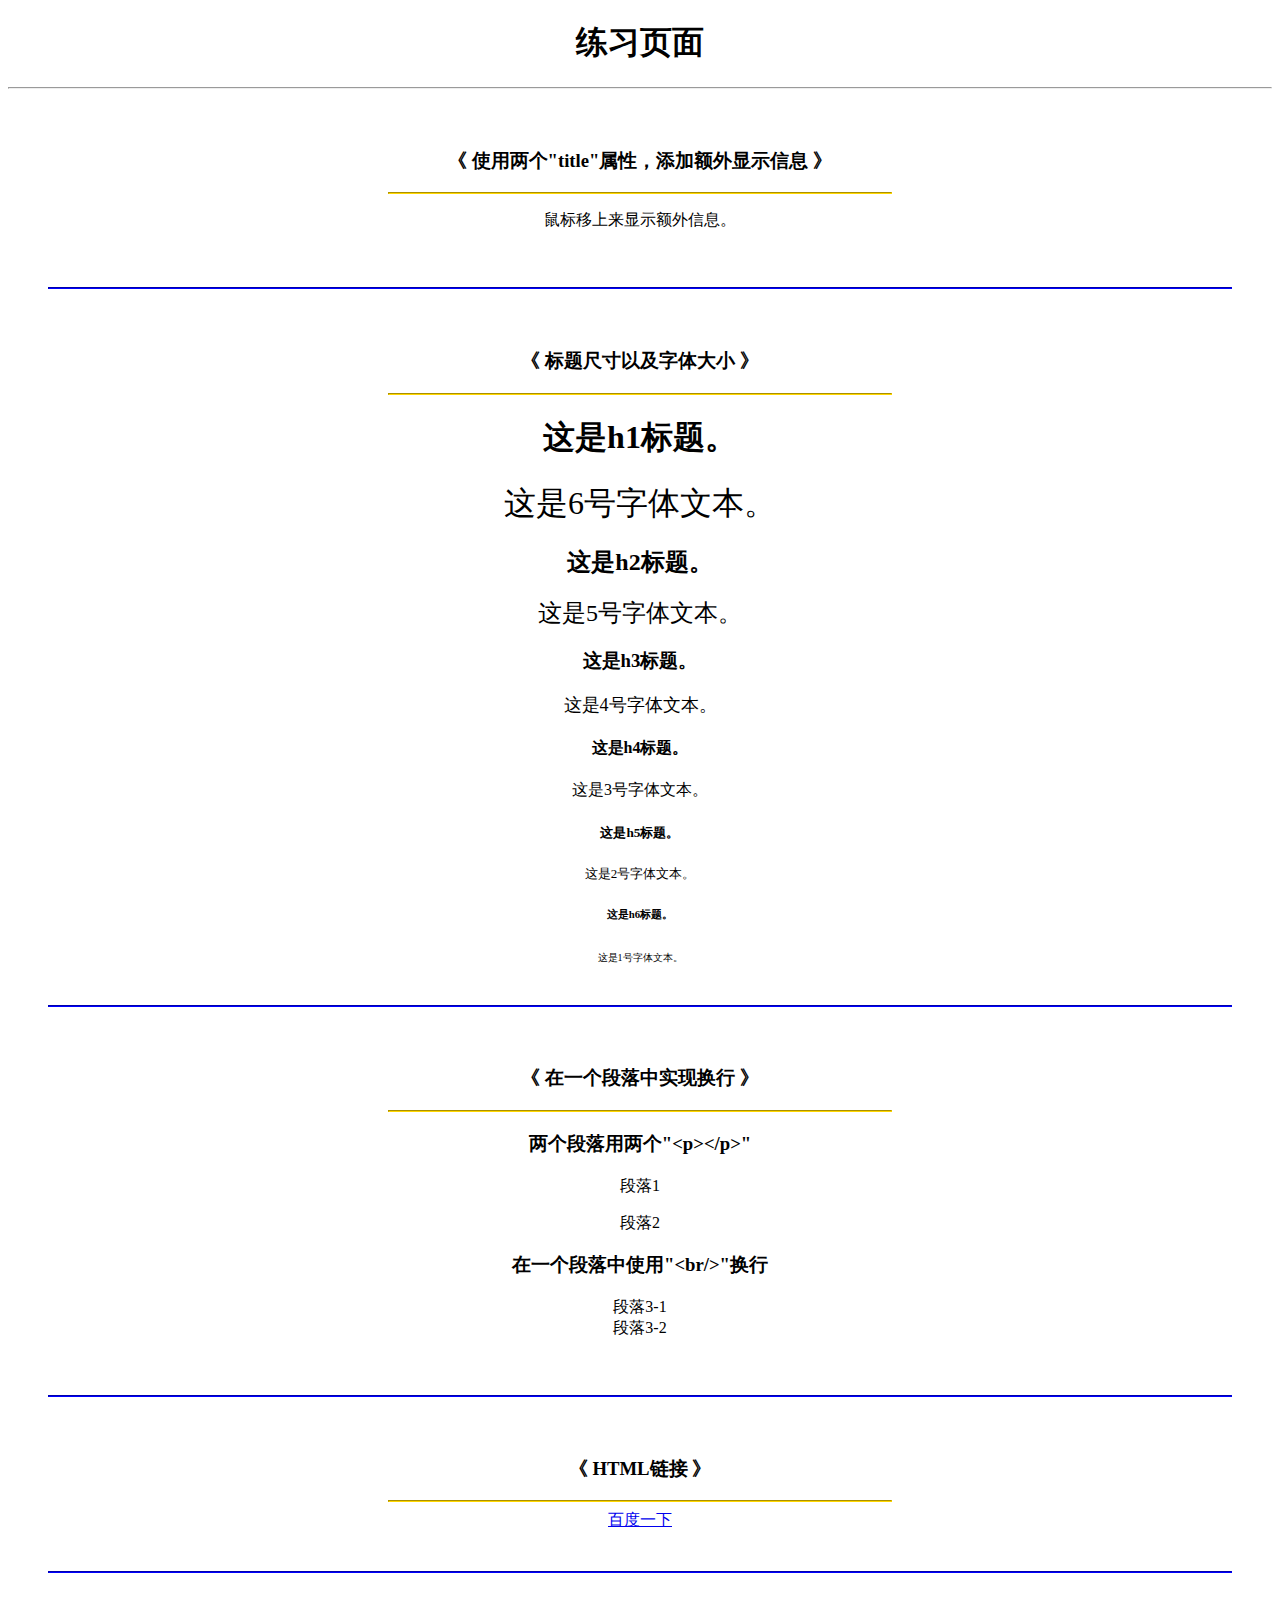
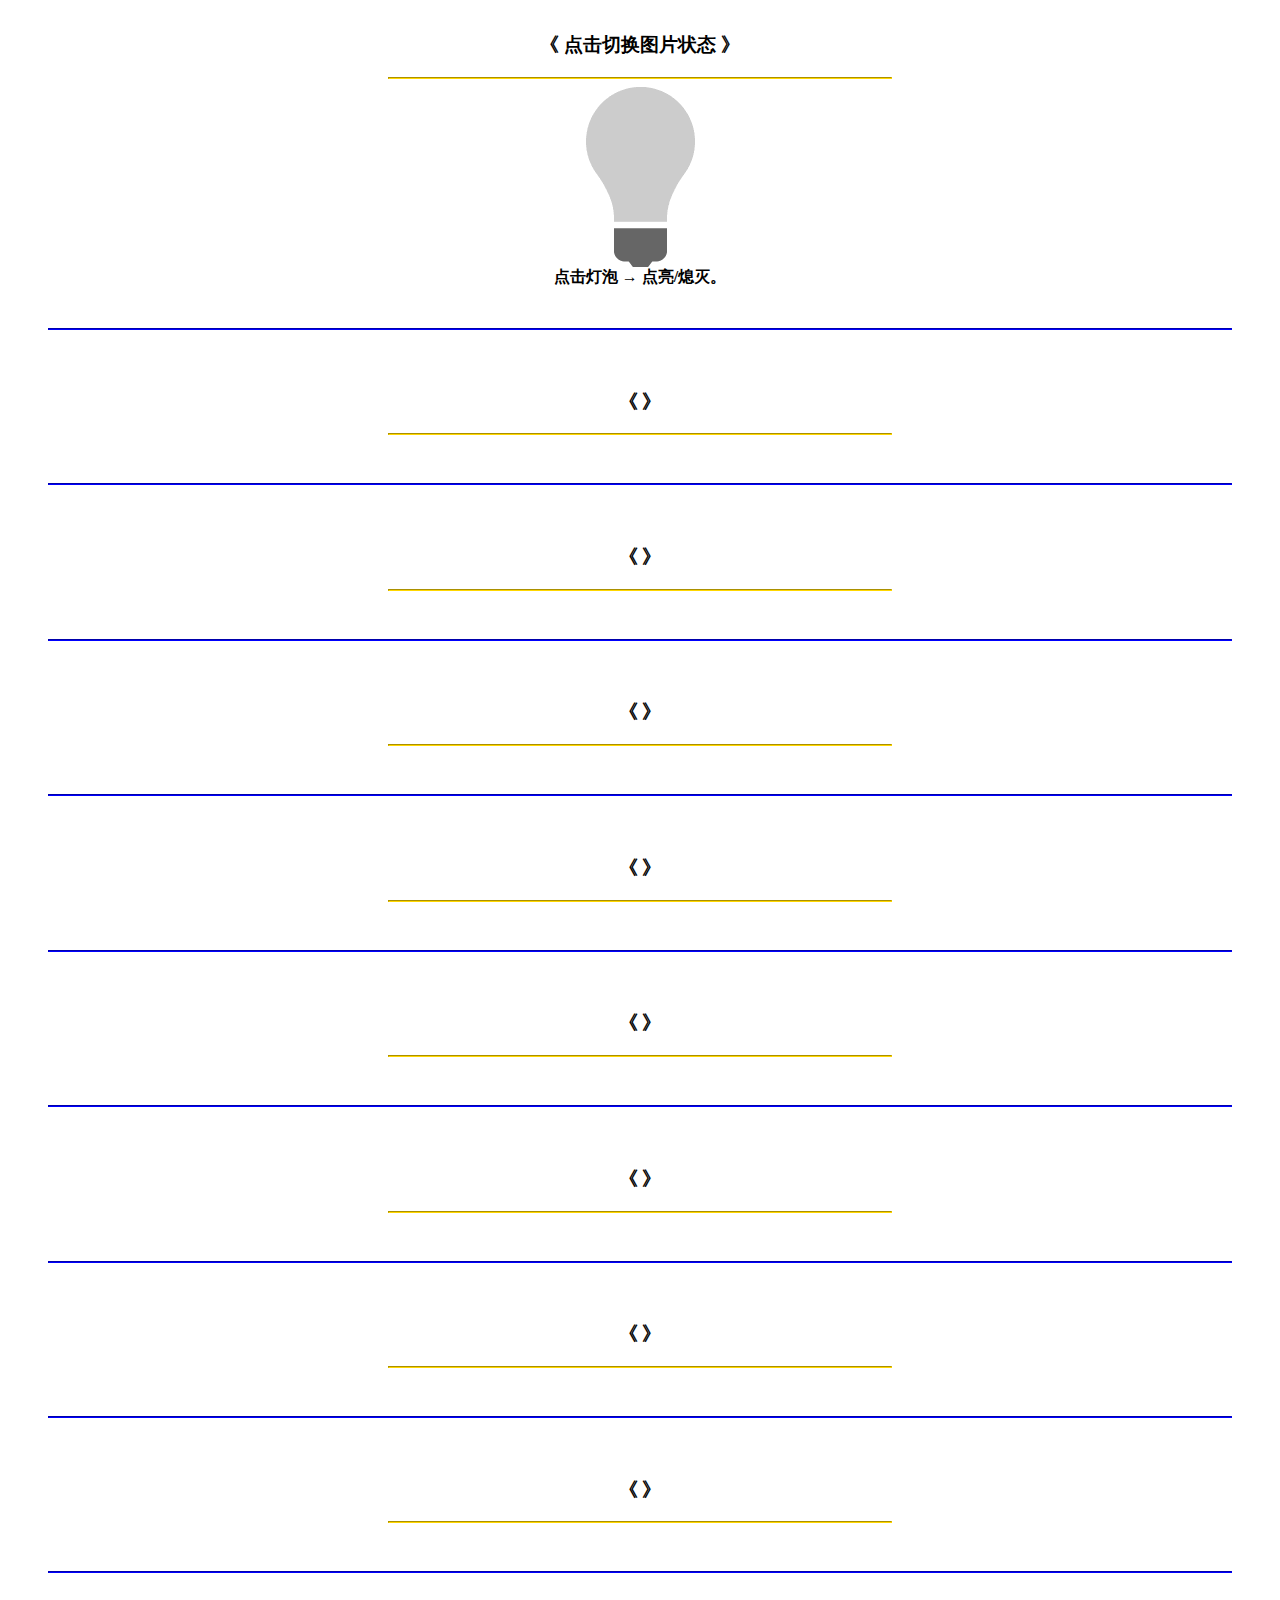
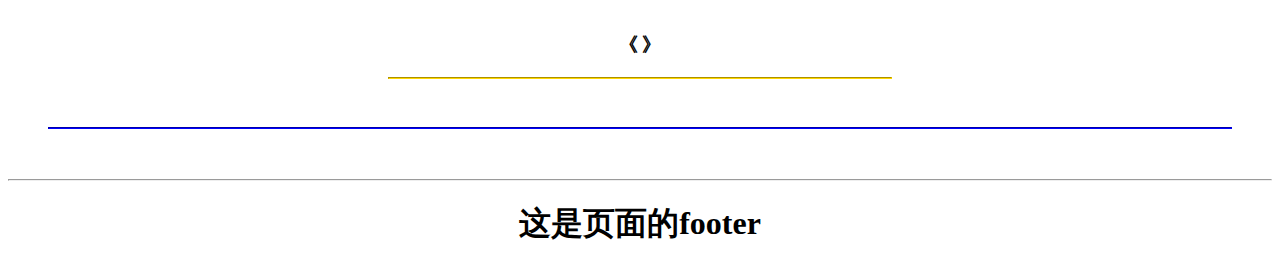
<file: Web Mcc/index_container.html>
<!DOCTYPE html>
<html>
	<!--头文件-->

	<head>
		<meta charset="UTF-8">
		<title>Mcc's Web'</title>
		<link rel="stylesheet" href="css/style_container.css">
		<script src="javaScript/javaScript.js"></script>
	</head>

	<body>
		<div id="div_container_body">
			<div id="div_header">
				<h1 align="center">练习页面</h1>
				<hr/>
			</div>

			<div id="div_container_main">

				<div class="div_taste" id="taste_01">
					<h3 class="container_main_h3">《 使用两个"title"属性，添加额外显示信息 》</h3>
					<hr class="taste_start" />
					<p id="web_title" title="额外的信息">鼠标移上来显示额外信息。</p>
				</div>
				<hr class="taste_over" />

				<div class="div_taste" id="taste_02">
					<h3 class="container_main_h3">《 标题尺寸以及字体大小 》</h3>
					<hr class="taste_start" />
					<h1>这是h1标题。</h1>
					<font size="6">这是6号字体文本。</font>
					<h2>这是h2标题。</h2>
					<font size="5">这是5号字体文本。</font>
					<h3>这是h3标题。</h3>
					<font size="4">这是4号字体文本。</font>
					<h4>这是h4标题。</h4>
					<font size="3">这是3号字体文本。</font>
					<h5>这是h5标题。</h5>
					<font size="2">这是2号字体文本。</font>
					<h6>这是h6标题。</h6>
					<font size="1">这是1号字体文本。</font>
				</div>
				<hr class="taste_over" />

				<div class="div_taste" id="taste_03">
					<h3 class="container_main_h3">《 在一个段落中实现换行 》</h3>
					<hr class="taste_start" />
					<h3>两个段落用两个"&lt;p&gt;&lt;/p&gt;"</h3>
					<p>段落1</p>
					<p>段落2</p>

					<h3>在一个段落中使用"&lt;br/&gt;"换行</h3>
					<p>段落3-1<br/>段落3-2</p>
				</div>
				<hr class="taste_over" />

				<div class="div_taste" id="taste_04">
					<h3 class="container_main_h3">《 HTML链接 》</h3>
					<hr class="taste_start" />
					<a href="http://www.baidu.com.cn" title="不知道答案？百度一下告诉你！" target="_blank">百度一下</a>
				</div>
				<hr class="taste_over" />

				<div class="div_taste" id="taste_05">
					<h3 class="container_main_h3">《 点击切换图片状态 》</h3>
					<hr class="taste_start" />
					<!--调用function turnOnTheBulb()，控制灯泡开关-->
					<img id="img_turnOnTheBulb" onclick="turnOnTheBulb()" src="img/pic_bulboff.gif" align="center" />
					<br />
					<b>点击灯泡 → 点亮/熄灭。</b>
				</div>
				<hr class="taste_over" />

				<div class="div_taste" id="taste_06">
					<h3 class="container_main_h3">《  》</h3>
					<hr class="taste_start" />

				</div>
				<hr class="taste_over" />

				<div class="div_taste" id="taste_07">
					<h3 class="container_main_h3">《  》</h3>
					<hr class="taste_start" />

				</div>
				<hr class="taste_over" />

				<div class="div_taste" id="taste_08">
					<h3 class="container_main_h3">《  》</h3>
					<hr class="taste_start" />

				</div>
				<hr class="taste_over" />

				<div class="div_taste" id="taste_09">
					<h3 class="container_main_h3">《  》</h3>
					<hr class="taste_start" />

				</div>
				<hr class="taste_over" />

				<div class="div_taste" id="taste_10">
					<h3 class="container_main_h3">《  》</h3>
					<hr class="taste_start" />

				</div>
				<hr class="taste_over" />

				<div class="div_taste" id="taste_11">
					<h3 class="container_main_h3">《  》</h3>
					<hr class="taste_start" />

				</div>
				<hr class="taste_over" />

				<div class="div_taste" id="taste_12">
					<h3 class="container_main_h3">《  》</h3>
					<hr class="taste_start" />

				</div>
				<hr class="taste_over" />

				<div class="div_taste" id="taste_13">
					<h3 class="container_main_h3">《  》</h3>
					<hr class="taste_start" />

				</div>
				<hr class="taste_over" />

				<div class="div_taste" id="taste_14">
					<h3 class="container_main_h3">《  》</h3>
					<hr class="taste_start" />

				</div>
				<hr class="taste_over" />

			</div>
			<div id="div_footer">
				<hr/>
				<h1>这是页面的footer</h1>
			</div>

		</div>
	</body>

</html>
</file>
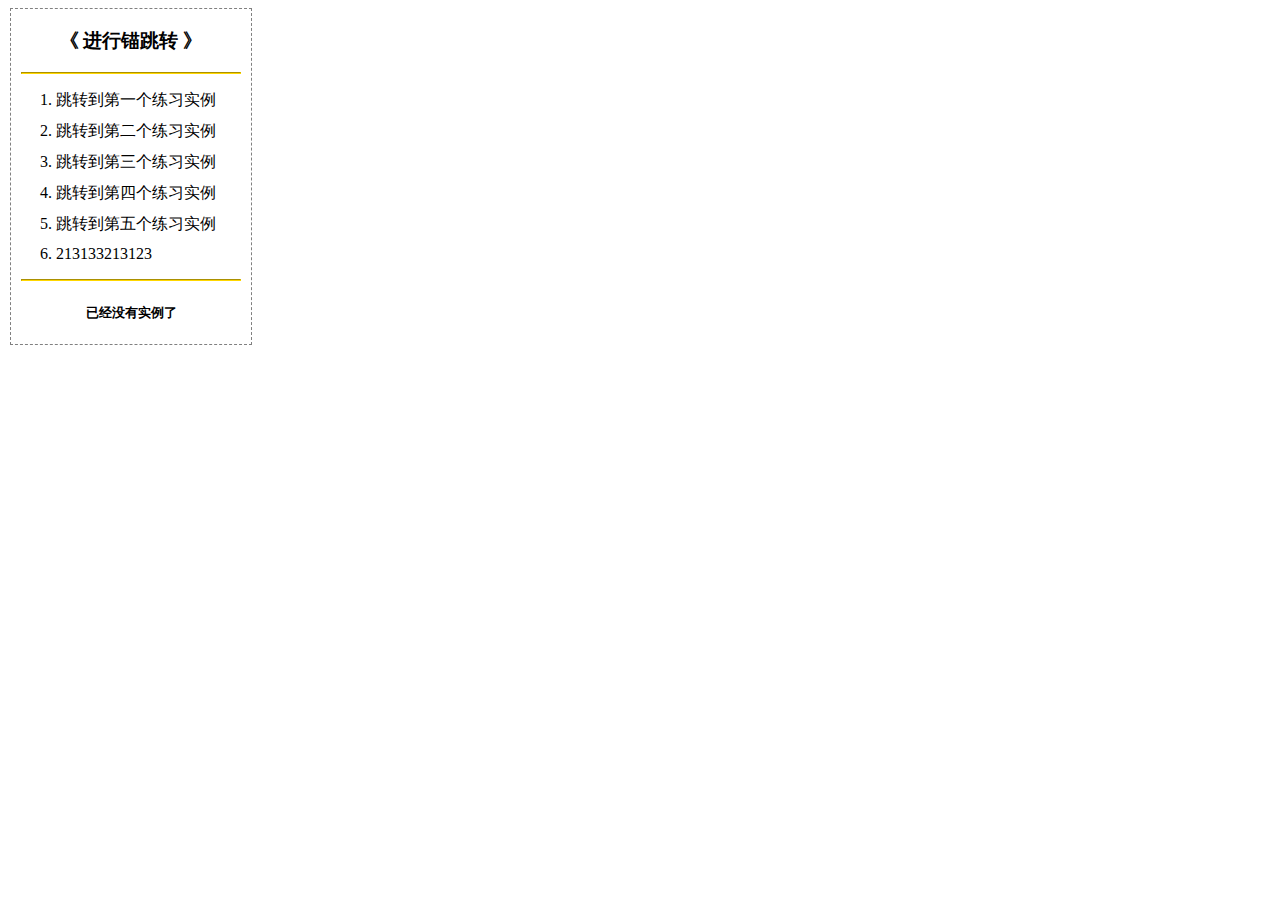
<file: Web Mcc/index_nav.html>
<!DOCTYPE html>
<html>

	<head>
		<meta charset="UTF-8">
		<link rel="stylesheet" href="css/style_nav.css" />
		<script type="text/javascript" src="javaScript/javaScript.js"></script>
		<title></title>
	</head>

	<body>
		<div id="nav_div_body">

			<h3 class="nav_main_h3">《 进行锚跳转 》</h3>
			<hr class="taste_start" />
			<ol id="ol_mao">
				<li>
					<a href="index_container.html#taste_01" target="showframe">跳转到第一个练习实例</a>
				</li>
				<li>
					<a href="index_container.html#taste_02" target="showframe">跳转到第二个练习实例</a>
				</li>
				<li>
					<a href="index_container.html#taste_03" target="showframe">跳转到第三个练习实例</a>
				</li>
				<li>
					<a href="index_container.html#taste_04" target="showframe">跳转到第四个练习实例</a>
				</li>
				<li>
					<a href="index_container.html#taste_05" target="showframe">跳转到第五个练习实例</a>
				</li>
				<li>
					<a href="12314124214.html" target="showframe">213133213123</a>
				</li>

			</ol>

			<hr class="taste_start" />

			<div id="nav_div_footer">
				<h5 style="text-align: center;">已经没有实例了</h5>
			</div>
		</div>

		</div>
	</body>

</html>
</file>
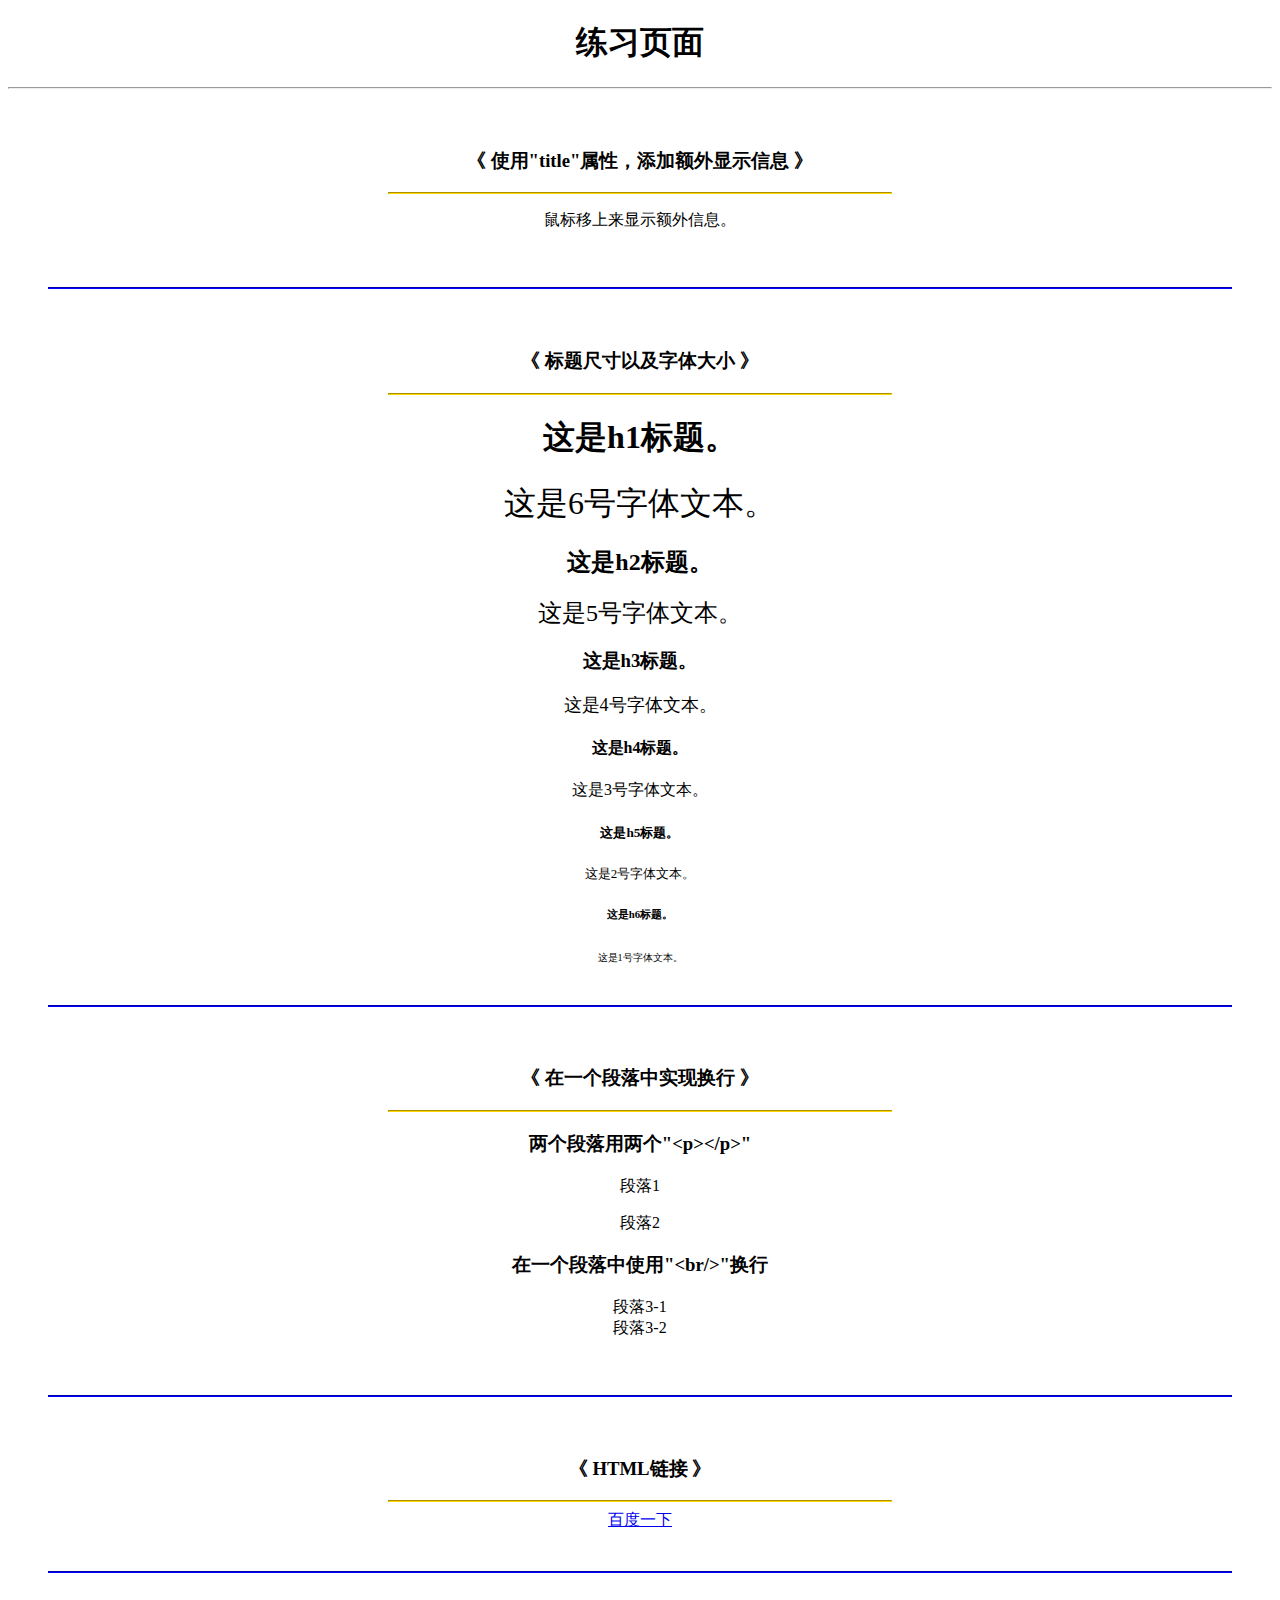
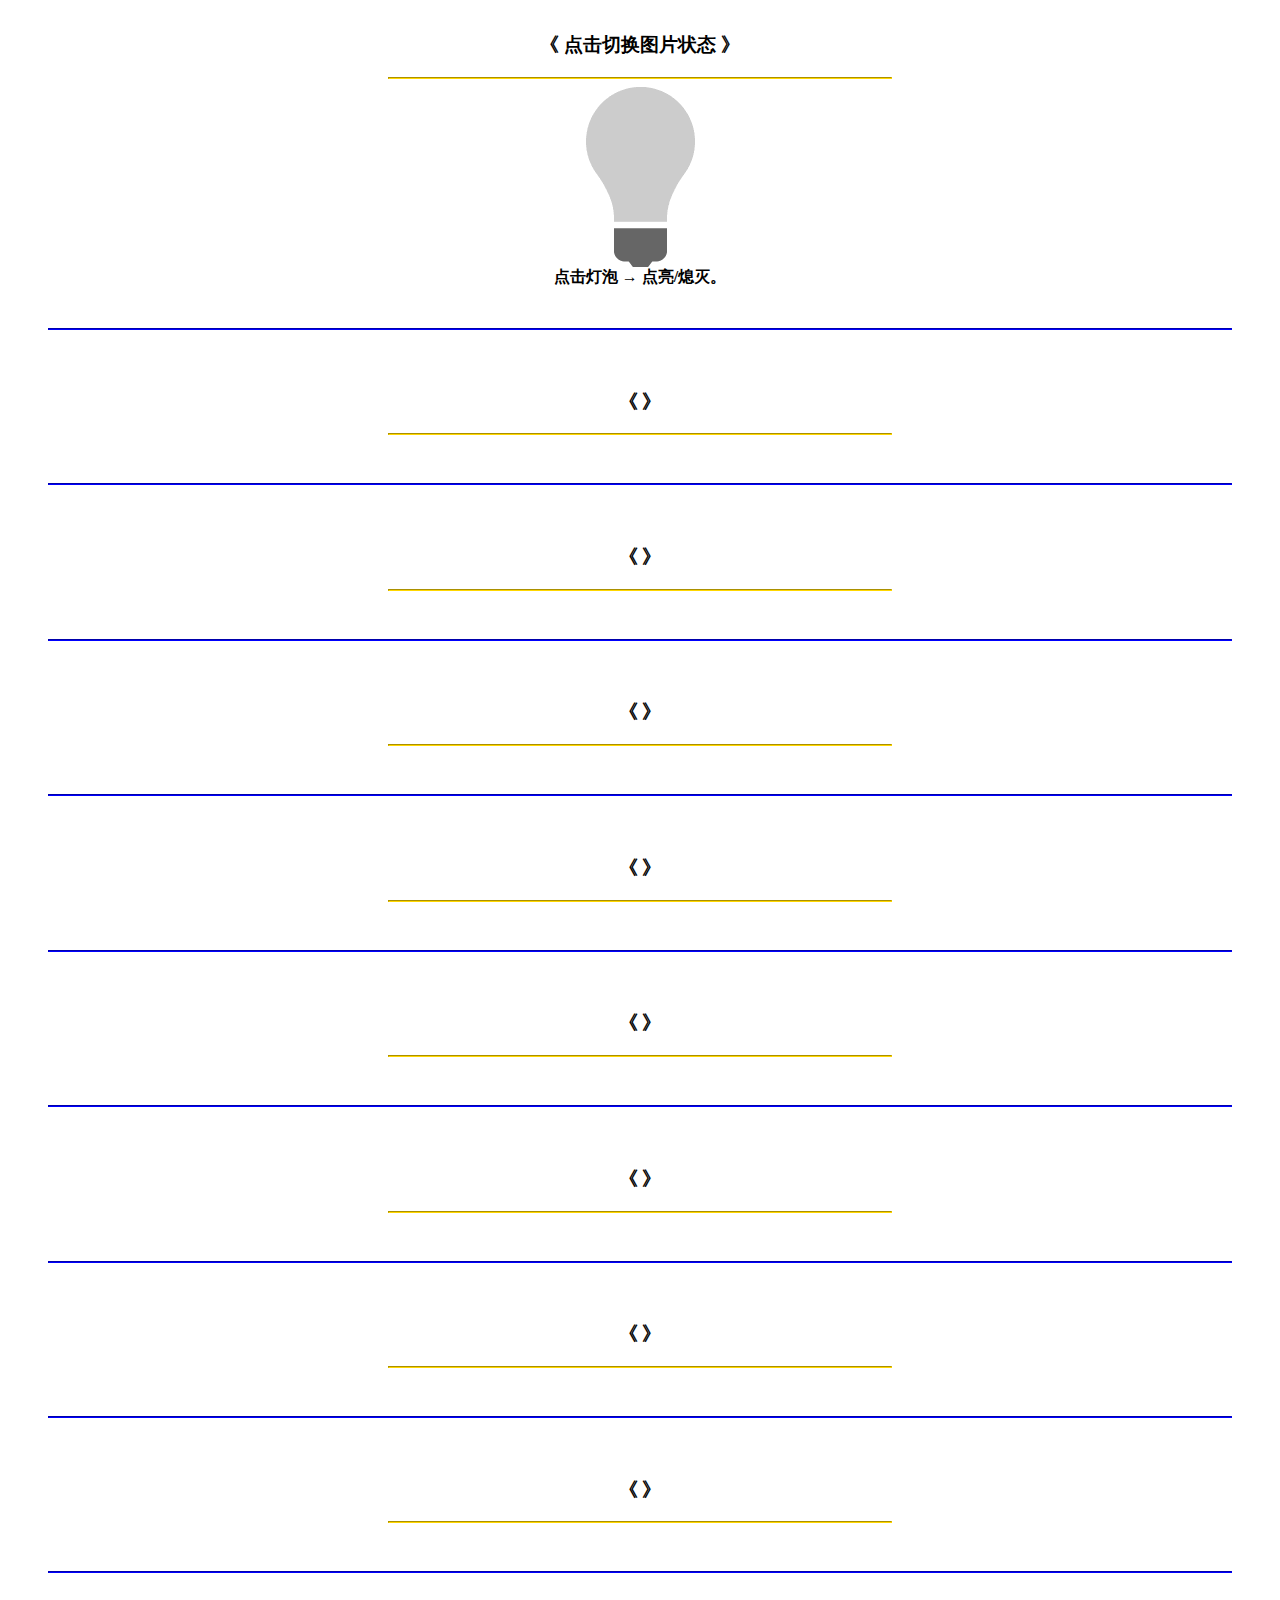
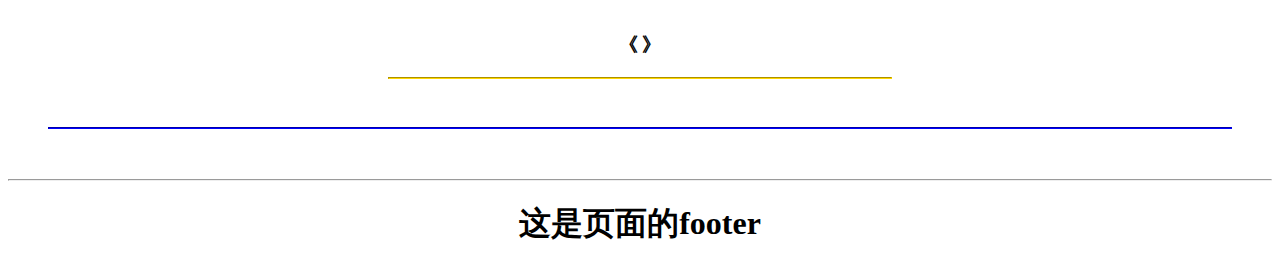
<file: Web Mcc/indexs/index_container.html>
<!DOCTYPE html>
<html>
	<!--头文件-->

	<head>
		<meta charset="UTF-8">
		<title>Mcc's Web'</title>
		<link rel="stylesheet" href="../css/style_container.css">
		<script src="../javaScript/javaScript.js"></script>
	</head>

	<body>
		<div id="div_container_body">
			<div id="div_header">
				<h1 align="center">练习页面</h1>
				<hr/>
			</div>

			<div id="div_container_main">

				<div class="div_taste" id="taste_01">
					<h3 class="container_main_h3">《 使用"title"属性，添加额外显示信息 》</h3>
					<hr class="taste_start" />
					<p id="web_title" title="额外的信息">鼠标移上来显示额外信息。</p>
				</div>
				<hr class="taste_over" />

				<div class="div_taste" id="taste_02">
					<h3 class="container_main_h3">《 标题尺寸以及字体大小 》</h3>
					<hr class="taste_start" />
					<h1>这是h1标题。</h1>
					<font size="6">这是6号字体文本。</font>
					<h2>这是h2标题。</h2>
					<font size="5">这是5号字体文本。</font>
					<h3>这是h3标题。</h3>
					<font size="4">这是4号字体文本。</font>
					<h4>这是h4标题。</h4>
					<font size="3">这是3号字体文本。</font>
					<h5>这是h5标题。</h5>
					<font size="2">这是2号字体文本。</font>
					<h6>这是h6标题。</h6>
					<font size="1">这是1号字体文本。</font>
				</div>
				<hr class="taste_over" />

				<div class="div_taste" id="taste_03">
					<h3 class="container_main_h3">《 在一个段落中实现换行 》</h3>
					<hr class="taste_start" />
					<h3>两个段落用两个"&lt;p&gt;&lt;/p&gt;"</h3>
					<p>段落1</p>
					<p>段落2</p>

					<h3>在一个段落中使用"&lt;br/&gt;"换行</h3>
					<p>段落3-1<br/>段落3-2</p>
				</div>
				<hr class="taste_over" />

				<div class="div_taste" id="taste_04">
					<h3 class="container_main_h3">《 HTML链接 》</h3>
					<hr class="taste_start" />
					<a href="http://www.baidu.com.cn" title="不知道答案？百度一下告诉你！" target="_blank">百度一下</a>
				</div>
				<hr class="taste_over" />

				<div class="div_taste" id="taste_05">
					<h3 class="container_main_h3">《 点击切换图片状态 》</h3>
					<hr class="taste_start" />
					<!--调用function turnOnTheBulb()，控制灯泡开关-->
					<img id="img_turnOnTheBulb" onclick="turnOnTheBulb()" src="../img/pic_bulboff.gif" align="center" />
					<br />
					<b>点击灯泡 → 点亮/熄灭。</b>
				</div>
				<hr class="taste_over" />

				<div class="div_taste" id="taste_06">
					<h3 class="container_main_h3">《  》</h3>
					<hr class="taste_start" />

				</div>
				<hr class="taste_over" />

				<div class="div_taste" id="taste_07">
					<h3 class="container_main_h3">《  》</h3>
					<hr class="taste_start" />

				</div>
				<hr class="taste_over" />

				<div class="div_taste" id="taste_08">
					<h3 class="container_main_h3">《  》</h3>
					<hr class="taste_start" />

				</div>
				<hr class="taste_over" />

				<div class="div_taste" id="taste_09">
					<h3 class="container_main_h3">《  》</h3>
					<hr class="taste_start" />

				</div>
				<hr class="taste_over" />

				<div class="div_taste" id="taste_10">
					<h3 class="container_main_h3">《  》</h3>
					<hr class="taste_start" />

				</div>
				<hr class="taste_over" />

				<div class="div_taste" id="taste_11">
					<h3 class="container_main_h3">《  》</h3>
					<hr class="taste_start" />

				</div>
				<hr class="taste_over" />

				<div class="div_taste" id="taste_12">
					<h3 class="container_main_h3">《  》</h3>
					<hr class="taste_start" />

				</div>
				<hr class="taste_over" />

				<div class="div_taste" id="taste_13">
					<h3 class="container_main_h3">《  》</h3>
					<hr class="taste_start" />

				</div>
				<hr class="taste_over" />

				<div class="div_taste" id="taste_14">
					<h3 class="container_main_h3">《  》</h3>
					<hr class="taste_start" />

				</div>
				<hr class="taste_over" />

			</div>
			<div id="div_footer">
				<hr/>
				<h1>这是页面的footer</h1>
			</div>

		</div>
	</body>

</html>
</file>
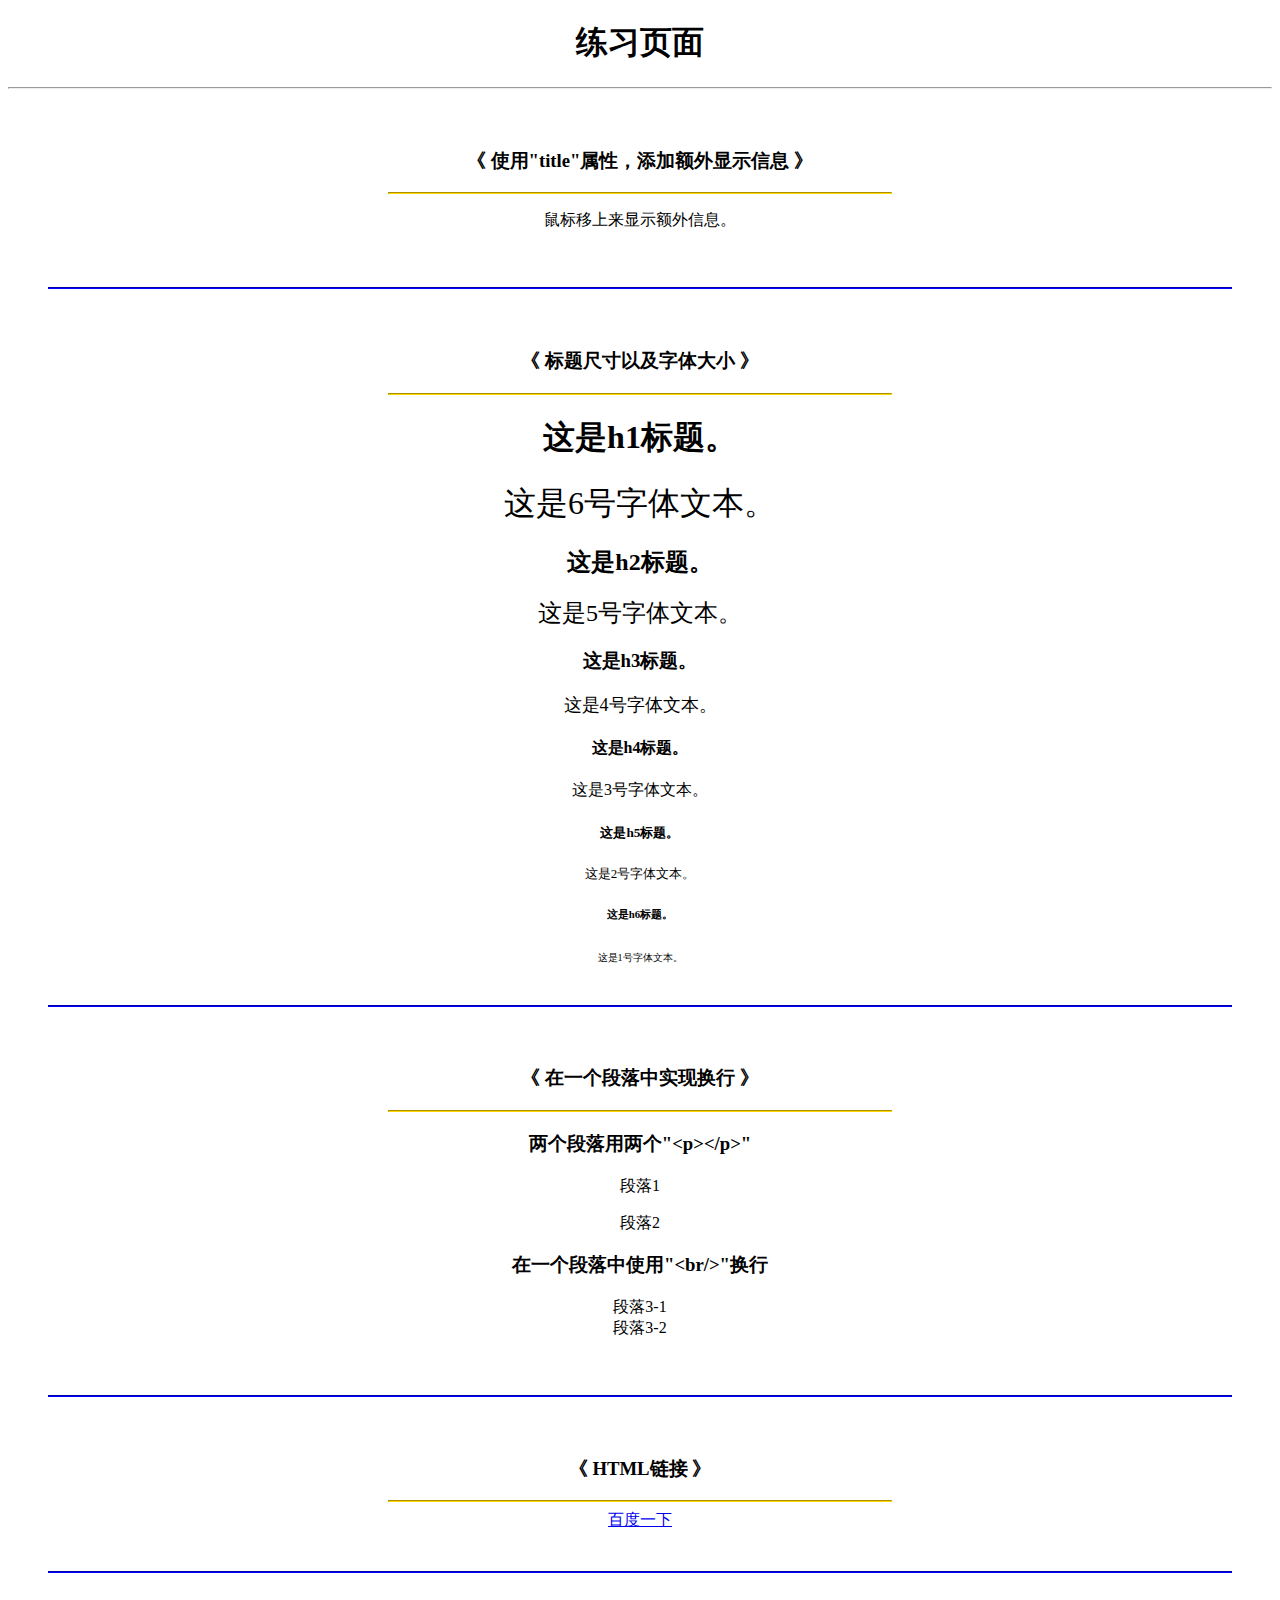
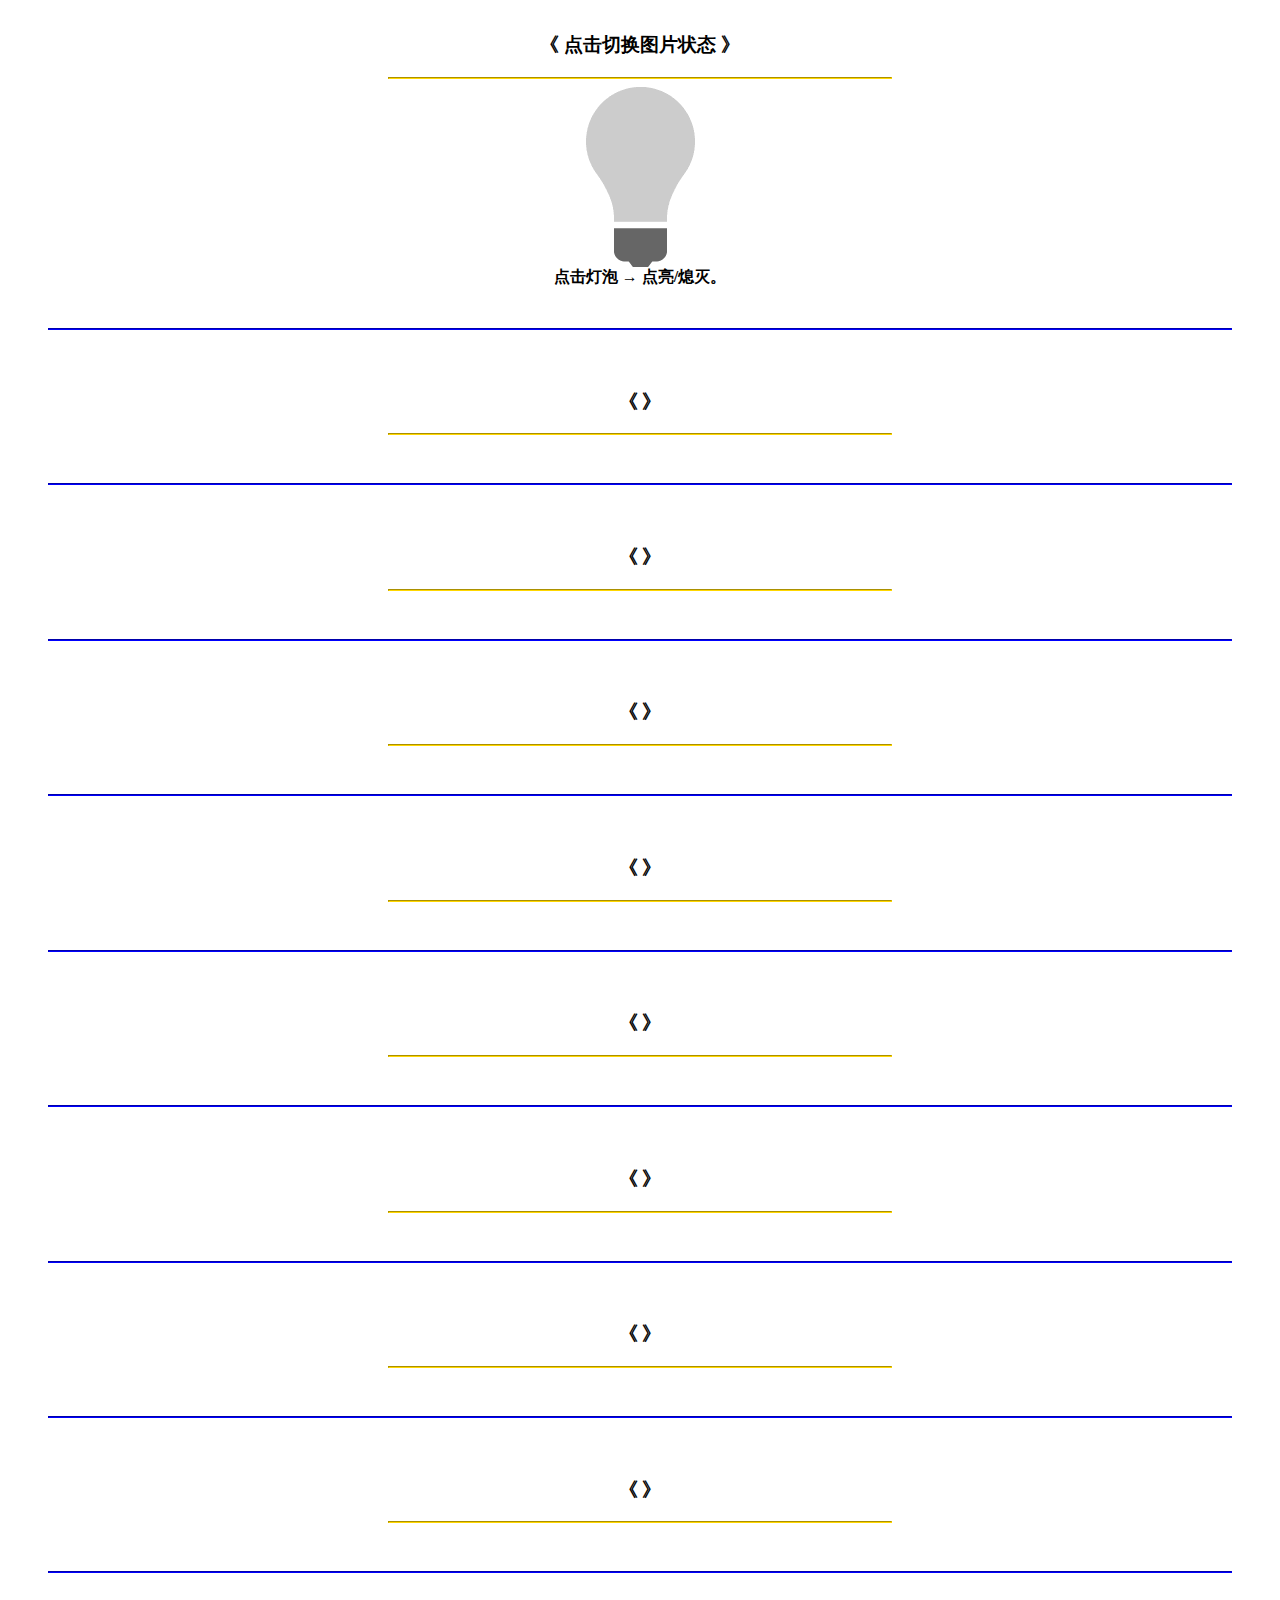
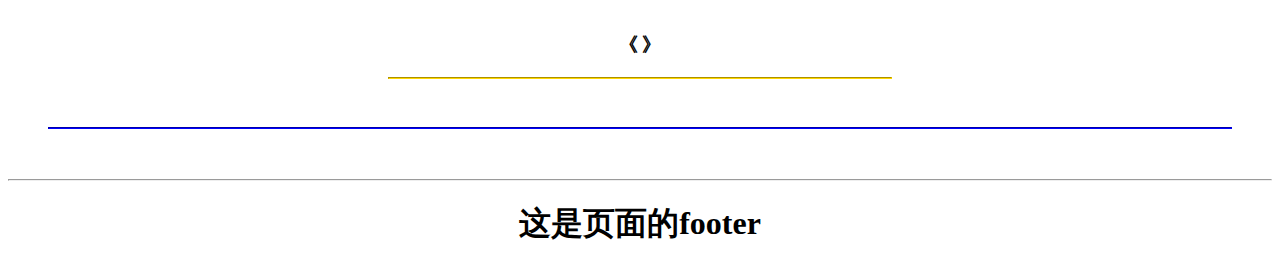
<file: Web Mcc/webs/practice/practice_container.html>
<!DOCTYPE html>
<html>
	<!--头文件-->

	<head>
		<meta charset="UTF-8">
		<title>Mcc's Web'</title>
		<link rel="stylesheet" href="../../css/style_container.css">
		<script src="../../javaScript/javaScript.js"></script>
	</head>

	<body>
		<div id="div_container_body">
			<div id="div_header">
				<h1 align="center">练习页面</h1>
				<hr/>
			</div>

			<div id="div_container_main">

				<div class="div_taste" id="taste_01">
					<h3 class="container_main_h3">《 使用"title"属性，添加额外显示信息 》</h3>
					<hr class="taste_start" />
					<p id="web_title" title="额外的信息">鼠标移上来显示额外信息。</p>
				</div>
				<hr class="taste_over" />

				<div class="div_taste" id="taste_02">
					<h3 class="container_main_h3">《 标题尺寸以及字体大小 》</h3>
					<hr class="taste_start" />
					<h1>这是h1标题。</h1>
					<font size="6">这是6号字体文本。</font>
					<h2>这是h2标题。</h2>
					<font size="5">这是5号字体文本。</font>
					<h3>这是h3标题。</h3>
					<font size="4">这是4号字体文本。</font>
					<h4>这是h4标题。</h4>
					<font size="3">这是3号字体文本。</font>
					<h5>这是h5标题。</h5>
					<font size="2">这是2号字体文本。</font>
					<h6>这是h6标题。</h6>
					<font size="1">这是1号字体文本。</font>
				</div>
				<hr class="taste_over" />

				<div class="div_taste" id="taste_03">
					<h3 class="container_main_h3">《 在一个段落中实现换行 》</h3>
					<hr class="taste_start" />
					<h3>两个段落用两个"&lt;p&gt;&lt;/p&gt;"</h3>
					<p>段落1</p>
					<p>段落2</p>

					<h3>在一个段落中使用"&lt;br/&gt;"换行</h3>
					<p>段落3-1<br/>段落3-2</p>
				</div>
				<hr class="taste_over" />

				<div class="div_taste" id="taste_04">
					<h3 class="container_main_h3">《 HTML链接 》</h3>
					<hr class="taste_start" />
					<a href="http://www.baidu.com.cn" title="不知道答案？百度一下告诉你！" target="_blank">百度一下</a>
				</div>
				<hr class="taste_over" />

				<div class="div_taste" id="taste_05">
					<h3 class="container_main_h3">《 点击切换图片状态 》</h3>
					<hr class="taste_start" />
					<!--调用function turnOnTheBulb()，控制灯泡开关-->
					<img id="img_turnOnTheBulb" onclick="turnOnTheBulb()" src="../../img/pic_bulboff.gif" align="center" />
					<br />
					<b>点击灯泡 → 点亮/熄灭。</b>
				</div>
				<hr class="taste_over" />

				<div class="div_taste" id="taste_06">
					<h3 class="container_main_h3">《  》</h3>
					<hr class="taste_start" />

				</div>
				<hr class="taste_over" />

				<div class="div_taste" id="taste_07">
					<h3 class="container_main_h3">《  》</h3>
					<hr class="taste_start" />

				</div>
				<hr class="taste_over" />

				<div class="div_taste" id="taste_08">
					<h3 class="container_main_h3">《  》</h3>
					<hr class="taste_start" />

				</div>
				<hr class="taste_over" />

				<div class="div_taste" id="taste_09">
					<h3 class="container_main_h3">《  》</h3>
					<hr class="taste_start" />

				</div>
				<hr class="taste_over" />

				<div class="div_taste" id="taste_10">
					<h3 class="container_main_h3">《  》</h3>
					<hr class="taste_start" />

				</div>
				<hr class="taste_over" />

				<div class="div_taste" id="taste_11">
					<h3 class="container_main_h3">《  》</h3>
					<hr class="taste_start" />

				</div>
				<hr class="taste_over" />

				<div class="div_taste" id="taste_12">
					<h3 class="container_main_h3">《  》</h3>
					<hr class="taste_start" />

				</div>
				<hr class="taste_over" />

				<div class="div_taste" id="taste_13">
					<h3 class="container_main_h3">《  》</h3>
					<hr class="taste_start" />

				</div>
				<hr class="taste_over" />

				<div class="div_taste" id="taste_14">
					<h3 class="container_main_h3">《  》</h3>
					<hr class="taste_start" />

				</div>
				<hr class="taste_over" />

			</div>
			<div id="div_footer">
				<hr/>
				<h1>这是页面的footer</h1>
			</div>

		</div>
	</body>

</html>
</file>
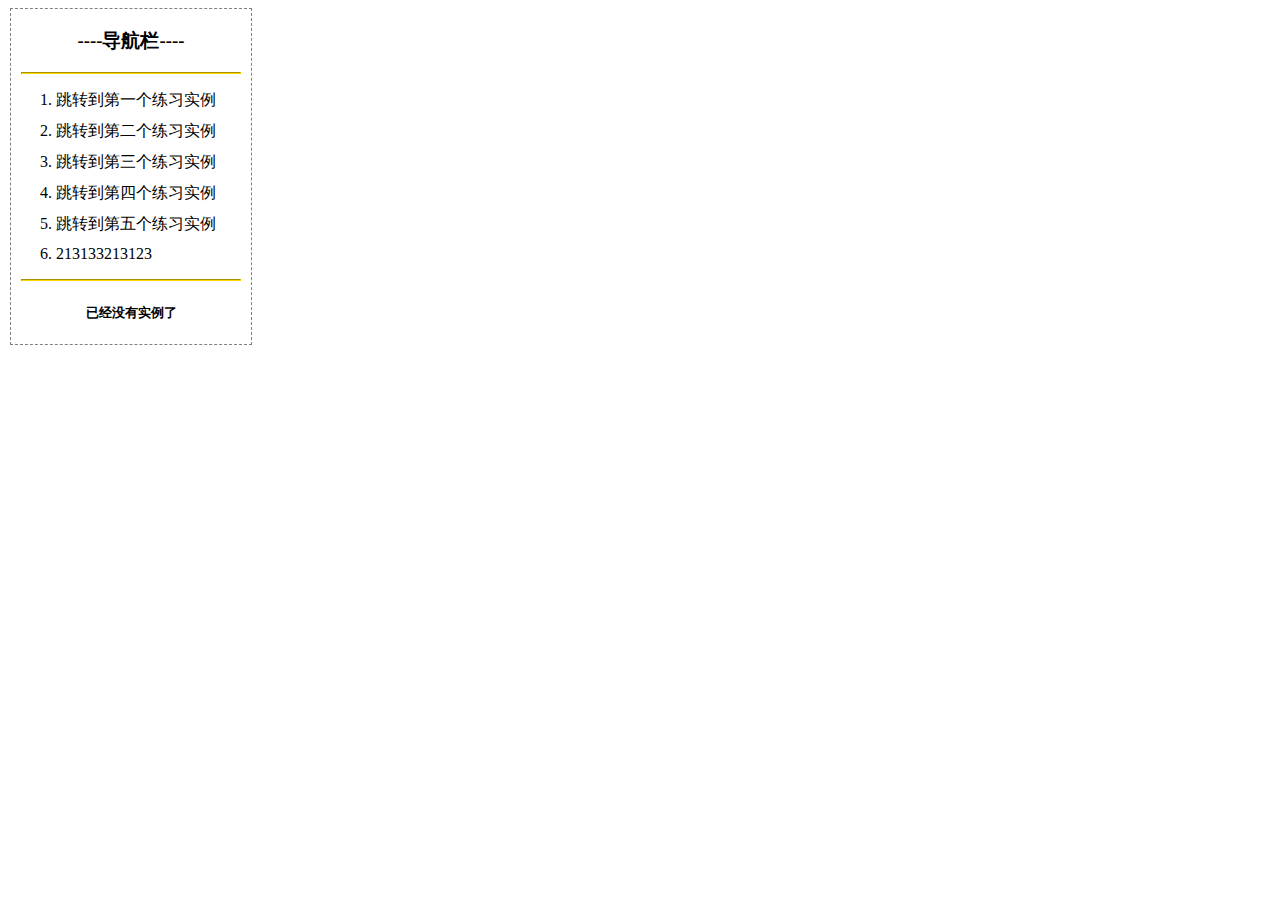
<file: Web Mcc/webs/practice/practice_nav.html>
<!DOCTYPE html>
<html>

	<head>
		<meta charset="UTF-8">
		<link rel="stylesheet" href="../../css/style_nav.css" />
		<script type="text/javascript" src="../../javaScript/javaScript.js"></script>
		<title></title>
	</head>

	<body>
		<div id="nav_div_body">

			<h3 class="nav_main_h3">----导航栏----</h3>
			<hr class="taste_start" />

			<div id="nav_div_ol">
				<ol id="ol_mao">
					<li>
						<a href="practice_container.html#taste_01" target="showframe">跳转到第一个练习实例</a>
					</li>
					<li>
						<a href="practice_container.html#taste_02" target="showframe">跳转到第二个练习实例</a>
					</li>
					<li>
						<a href="practice_container.html#taste_03" target="showframe">跳转到第三个练习实例</a>
					</li>
					<li>
						<a href="practice_container.html#taste_04" target="showframe">跳转到第四个练习实例</a>
					</li>
					<li>
						<a href="practice_container.html#taste_05" target="showframe">跳转到第五个练习实例</a>
					</li>
					<li>
						<a href="../../12314124214.html" target="showframe">213133213123</a>
					</li>

				</ol>
			</div>

			<hr class="taste_start" />

			<div id="nav_div_footer">
				<h5 style="text-align: center;">已经没有实例了</h5>
			</div>
		</div>

		</div>
	</body>

</html>
</file>
<file: Web Mcc/css/style_container.css>
body{

}

#div_container_main{
	margin: 0 40px 50px 40px;
}

.container_main_h3{
	text-align: center;
}

.div_taste{
	text-align: center;
	/*将正文块背景设置为一个个灰方块*/
	/*background-color:darkgray;*/
    /*color:white;*/
    margin:20px;
    padding:20px;
}

.taste_start{
	margin-left: 300px;
	margin-right: 300px;
	border-color: gold;
}

.taste_over{
	border-color: blue;
	border-width: thin;
}

#ol_mao{
	padding: 0;
	list-style: none;
}

#ol_mao li{
	text-align: center;
}

#div_footer{
	text-align: center;
}

#div_footer hr{
	color: red;
}
</file>
<file: Web Mcc/css/style_nav.css>
#nav_div_body{
	width: 240px;
	overflow-x: hidden;
	margin: 2px;
	border: dashed 1px gray;
}

.div_nav{
	float: left;
}

.nav_main_h3{
	text-align: center;
}

.taste_start{
	border-color: gold;
	margin: 10px;
}

#ol_mao{
	padding-left: 45px;
}

#ol_mao li{
	margin: 10px auto;
}

#ol_mao li a{
	text-decoration: none;
	color: black;
}
</file>
